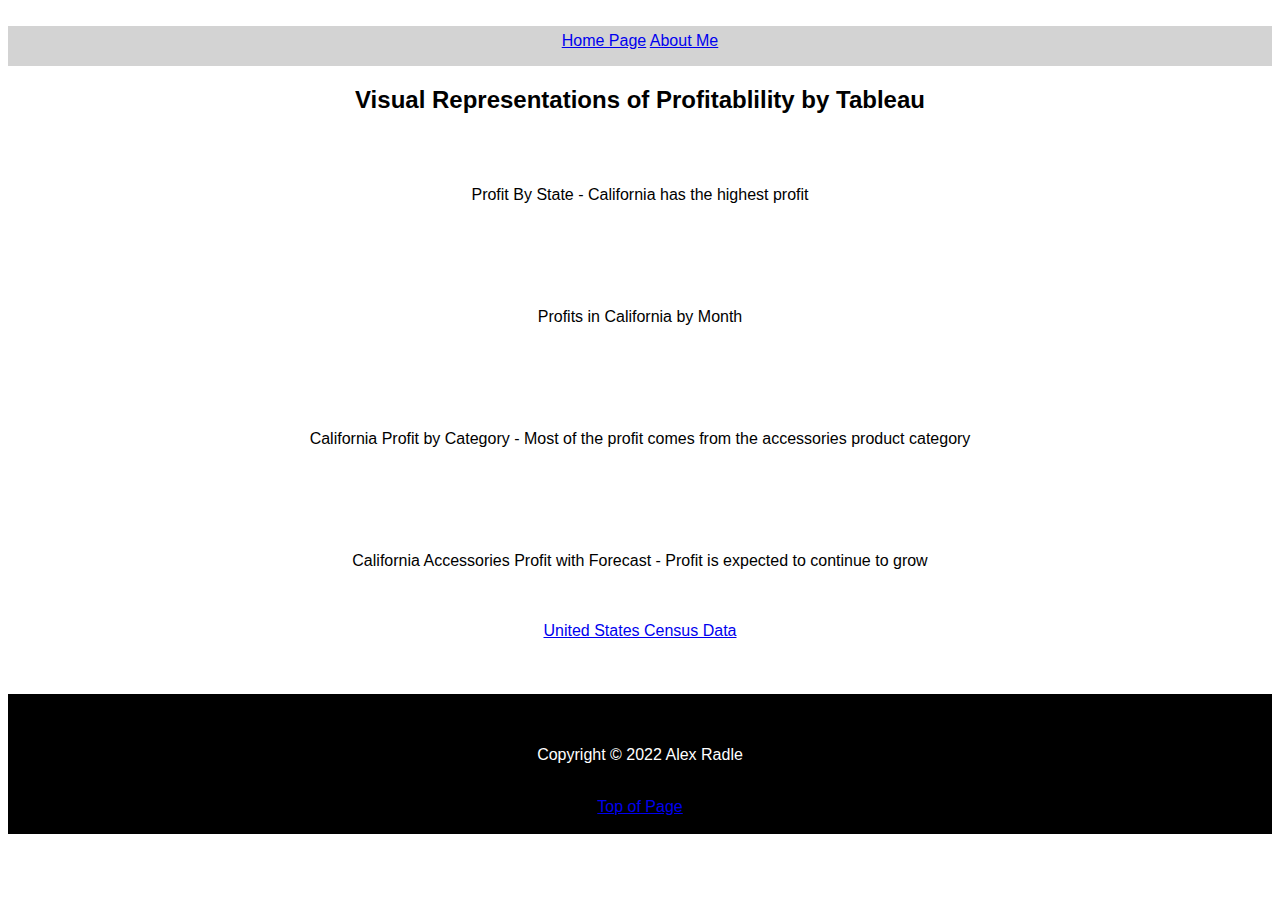
<file: html/tableau.html>
<!-- Alex Radle - April 12 -->
<!DOCTYPE html>

<html>
    <head>
        <br>
        <title id="#top">Alex Radle - Tableau</title>
        <link rel="stylesheet" type="text/css" href="../styles/bootstyles.css"> 
    </head>  
    <body>     
        <div class="common header">
            <br>          
                <a href="../index.html">Home Page</a>
                <a href="./about.html">About Me</a>
        </div>      
        
        <div class="common">
            <h2>Visual Representations of Profitablility by Tableau </h2>
            <br>
            <div class='tableauPlaceholder' id='viz1649642210578' style='position:relative'>
                <noscript>
                    <a href='#'>
                        <img alt='Profit by State ' src='https:&#47;&#47;public.tableau.com&#47;static&#47;images&#47;Pr&#47;ProfitbyState_16496421952370&#47;Sheet1&#47;1_rss.png' style='border:none' />
                    </a>
                </noscript>
                <object class='tableauViz'  style='display:none;'>
                    <param name='host_url' value='https%3A%2F%2Fpublic.tableau.com%2F' /> 
                    <param name='embed_code_version' value='3' /> 
                    <param name='site_root' value='' />
                    <param name='name' value='ProfitbyState_16496421952370&#47;Sheet1' />
                    <param name='tabs' value='no' />
                    <param name='toolbar' value='yes' />
                    <param name='static_image' value='https:&#47;&#47;public.tableau.com&#47;static&#47;images&#47;Pr&#47;ProfitbyState_16496421952370&#47;Sheet1&#47;1.png' /> 
                    <param name='animate_transition' value='yes' />
                    <param name='display_static_image' value='yes' />
                    <param name='display_spinner' value='yes' />
                    <param name='display_overlay' value='yes' />
                    <param name='display_count' value='yes' />
                    <param name='language' value='en-US' />
                    <param name='filter' value='publish=yes' />
                </object>
            </div>                
            <script type='text/javascript'>                    
            var divElement = document.getElementById('viz1649642210578'); 
            var vizElement = divElement.getElementsByTagName('object')[0];
            vizElement.style.width='100%';
            vizElement.style.height=(divElement.offsetWidth*0.75)+'px';
            var scriptElement = document.createElement('script');
            scriptElement.src = 'https://public.tableau.com/javascripts/api/viz_v1.js';
            vizElement.parentNode.insertBefore(scriptElement, vizElement);
            </script>
            <br>
            <p>Profit By State - California has the highest profit</p>    
            <br>   
            <br>
            <br>   
            
            
            
            
            <div class='tableauPlaceholder' id='viz1649641607458' style='position: relative'>
                <noscript>
                    <a href='#'>
                    <img alt='California Profit by Month (Last Two Years) ' src='https:&#47;&#47;public.tableau.com&#47;static&#47;images&#47;We&#47;WebDevTableau_16496414352590&#47;Sheet2&#47;1_rss.png' style='border: none' />
                    </a>
                </noscript>
                    <object class='tableauViz'  style='display:none;'>
                    <param name='host_url' value='https%3A%2F%2Fpublic.tableau.com%2F' />
                    <param name='embed_code_version' value='3' /> 
                    <param name='site_root' value='' />
                    <param name='name' value='WebDevTableau_16496414352590&#47;Sheet2' />
                    <param name='tabs' value='no' />
                    <param name='toolbar' value='yes' />
                    <param name='static_image' value='https:&#47;&#47;public.tableau.com&#47;static&#47;images&#47;We&#47;WebDevTableau_16496414352590&#47;Sheet2&#47;1.png' /> 
                    <param name='animate_transition' value='yes' />
                    <param name='display_static_image' value='yes' />
                    <param name='display_spinner' value='yes' />
                    <param name='display_overlay' value='yes' />
                    <param name='display_count' value='yes' />
                    <param name='language' value='en-US' />
                    <param name='filter' value='publish=yes' />
                </object>
            </div>                
            <script type='text/javascript'>                   
            var divElement = document.getElementById('viz1649641607458');                    
            var vizElement = divElement.getElementsByTagName('object')[0];                    
            vizElement.style.width='100%';vizElement.style.height=(divElement.offsetWidth*0.75)+'px';
            var scriptElement = document.createElement('script');                 
            scriptElement.src = 'https://public.tableau.com/javascripts/api/viz_v1.js';
            vizElement.parentNode.insertBefore(scriptElement, vizElement);
            </script>
            <br>
            <P>Profits in California by Month</P>
            <br>
            <br>
            <br>




            <div class='tableauPlaceholder' id='viz1649642686194' style='position: relative'>
                <noscript>
                    <a href='#'>
                        <img alt='California Profit By Product Category ' src='https:&#47;&#47;public.tableau.com&#47;static&#47;images&#47;Ca&#47;CaliforniaProfitbyProductCategory_16496426760790&#47;Sheet3&#47;1_rss.png' style='border: none' />
                    </a>
                </noscript>
                <object class='tableauViz'  style='display:none;'>
                    <param name='host_url' value='https%3A%2F%2Fpublic.tableau.com%2F' />
                    <param name='embed_code_version' value='3' />
                    <param name='site_root' value='' />
                    <param name='name' value='CaliforniaProfitbyProductCategory_16496426760790&#47;Sheet3' />
                    <param name='tabs' value='no' />
                    <param name='toolbar' value='yes' />
                    <param name='static_image' value='https:&#47;&#47;public.tableau.com&#47;static&#47;images&#47;Ca&#47;CaliforniaProfitbyProductCategory_16496426760790&#47;Sheet3&#47;1.png' />
                    <param name='animate_transition' value='yes' />
                    <param name='display_static_image' value='yes' />
                    <param name='display_spinner' value='yes' />
                    <param name='display_overlay' value='yes' />
                    <param name='display_count' value='yes' />
                    <param name='language' value='en-US' />
                    <param name='filter' value='publish=yes' />
                </object></div>
                <script type='text/javascript'>
                var divElement = document.getElementById('viz1649642686194');
                var vizElement = divElement.getElementsByTagName('object')[0];
                vizElement.style.width='100%';vizElement.style.height=(divElement.offsetWidth*0.75)+'px';
                var scriptElement = document.createElement('script');
                scriptElement.src = 'https://public.tableau.com/javascripts/api/viz_v1.js';
                vizElement.parentNode.insertBefore(scriptElement, vizElement);
                </script>
                <br>
                <p>California Profit by Category - Most of the profit comes from the accessories product category</p>
                <br>
                <br>
                <br>




                <div class='tableauPlaceholder' id='viz1649642946618' style='position: relative'>
                    <noscript>
                        <a href='#'>
                            <img alt='California Accessories Profit with Forecast ' src='https:&#47;&#47;public.tableau.com&#47;static&#47;images&#47;Ca&#47;CaliforniaAccessoriesProfitwithForecast&#47;Sheet4&#47;1_rss.png' style='border: none' />
                        </a>
                    </noscript>
                    <object class='tableauViz'  style='display:none;'>
                        <param name='host_url' value='https%3A%2F%2Fpublic.tableau.com%2F' />
                        <param name='embed_code_version' value='3' />
                        <param name='site_root' value='' />
                        <param name='name' value='CaliforniaAccessoriesProfitwithForecast&#47;Sheet4' />
                        <param name='tabs' value='no' />
                        <param name='toolbar' value='yes' />
                        <param name='static_image' value='https:&#47;&#47;public.tableau.com&#47;static&#47;images&#47;Ca&#47;CaliforniaAccessoriesProfitwithForecast&#47;Sheet4&#47;1.png' />
                        <param name='animate_transition' value='yes' />
                        <param name='display_static_image' value='yes' />
                        <param name='display_spinner' value='yes' />
                        <param name='display_overlay' value='yes' />
                        <param name='display_count' value='yes' />
                        <param name='language' value='en-US' />
                        <param name='filter' value='publish=yes' />
                    </object>
                </div>
                <script type='text/javascript'>
                var divElement = document.getElementById('viz1649642946618');
                var vizElement = divElement.getElementsByTagName('object')[0];
                vizElement.style.width='100%';vizElement.style.height=(divElement.offsetWidth*0.75)+'px';
                var scriptElement = document.createElement('script');
                scriptElement.src = 'https://public.tableau.com/javascripts/api/viz_v1.js';
                vizElement.parentNode.insertBefore(scriptElement, vizElement);
                </script>
                <br>
                <p>California Accessories Profit with Forecast - Profit is expected to continue to grow</p>
            
            <br>
            <br>
            <a href="https://www.census.gov/quickfacts/fact/table/US/PST045221">United States Census Data</a>
        </div>
        <br>
        <br>
        <br>
        <div class="common footer">
            <br>
            <br>
            <p>Copyright © 2022 Alex Radle</p>
            <br>
            <a href="#top">Top of Page</a>
            <br>
            <br>
        </div>
        <br>
    </body>


</html>
</file>
<file: styles/bootstyles.css>
.header{
    margin:0% auto;
    height: 40px;
    background-color: lightgray;
    line-height:10px;
    
}

.common{
    text-align: center;
    width: auto;
    
    font-family:Verdana, Geneva, Tahoma, sans-serif;
}

.footer{
    margin:0% auto;
    height: 20px auto;
    background-color: black;
    color:white;
}
</file>
